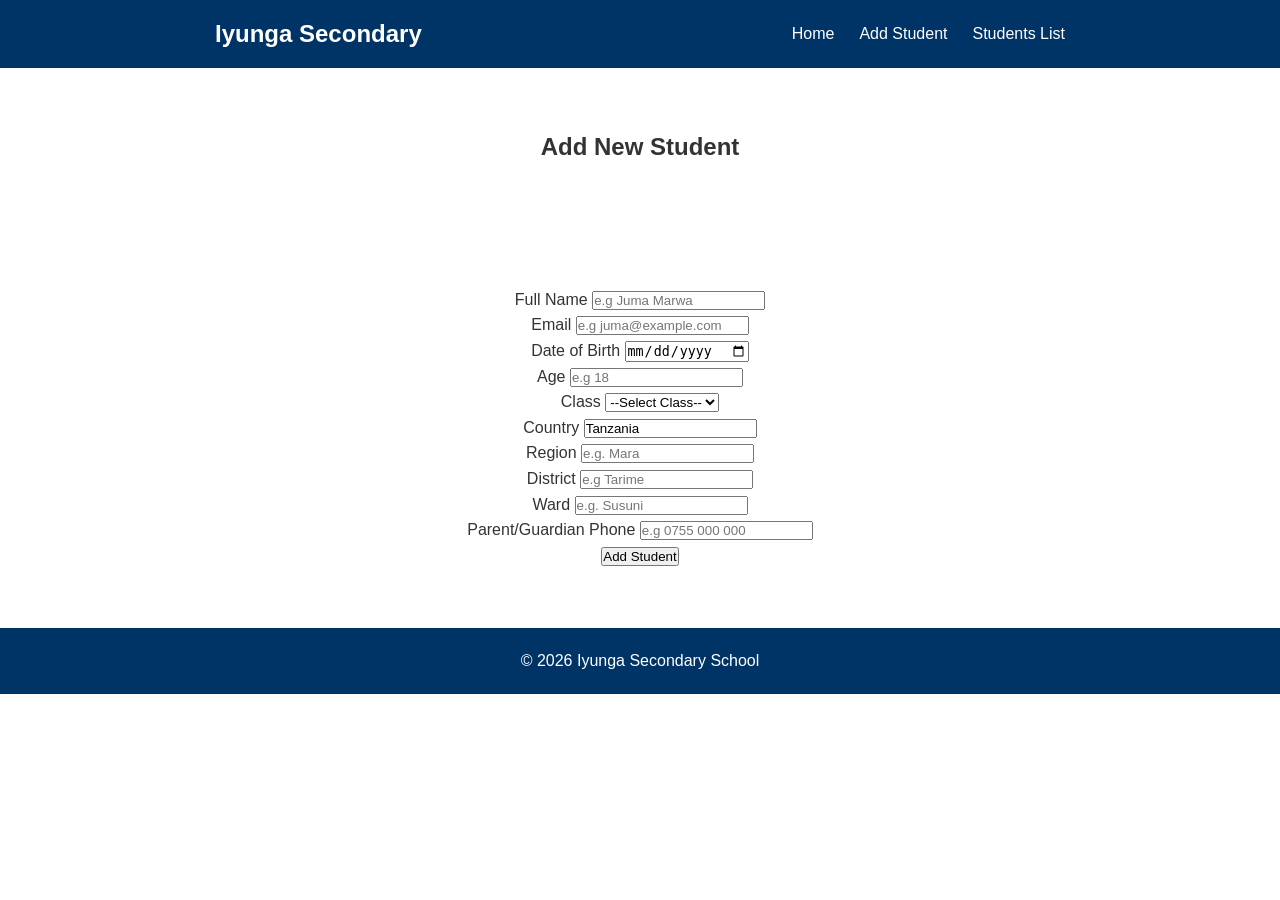
<file: add-student.html>
<!DOCTYPE html>
<html lang="en">
<head>
    <meta charset="UTF-8">
    <meta name="viewport" content="width=device-width, initial-scale=1.0">
    <title>Add Student - Iyunga Secondary School</title>
    <link rel="stylesheet" href="style.css">
</head>
<body>
    <nav>
        <h2>Iyunga Secondary</h2>
        <ul>
            <li><a href="index.html">Home</a></li>
            <li><a href="add-student.html">Add Student</a></li>
            <li><a href="students.html">Students List</a></li>
        </ul>
    </nav>

    <section id="page-header">
        <h1 id="formTitle">Add New Student</h1>
    </section>

    <section id="add-student">
        <form id="student-form">
            <div class="form-group">
                <label for="fullName">Full Name</label>
                <input type="text" id="fullName" placeholder="e.g Juma Marwa" required>
            </div>
            <div class="form-group">
                <label for="email">Email</label>
                <input type="email" id="email" placeholder="e.g juma@example.com">
            </div>
            <div class="form-group">
                <label for="dob">Date of Birth</label>
                <input type="date" id="dob" required>
            </div>
            <div class="form-group">
                <label for="age">Age</label>
                <input type="number" id="age" placeholder="e.g 18" required>
            </div>
            <div class="form-group">
                <label for="studentClass">Class</label>
                <select id="studentClass" required>
                    <option value="">--Select Class--</option>
                    <option value="Form 1">Form 1</option>
                    <option value="Form 2">Form 2</option>
                    <option value="Form 3">Form 3</option>
                    <option value="Form 4">Form 4</option>
                </select>
            </div>
            <div class="form-group">
                <label for="country">Country</label>
                <input type="text" id="country" value="Tanzania" required>
            </div>
            <div class="form-group">
                <label for="region">Region</label>
                <input type="text" id="region" placeholder="e.g. Mara" required>
            </div>
            <div class="form-group">
                <label for="district">District</label>
                <input type="text" id="district" placeholder="e.g Tarime" required>
            </div>
            <div class="form-group">
                <label for="ward">Ward</label>
                <input type="text" id="ward" placeholder="e.g. Susuni" required>
            </div>
            <div class="form-group">
                <label for="guardianPhone">Parent/Guardian Phone</label>
                <input type="tel" id="guardianPhone" placeholder="e.g 0755 000 000" required>
            </div>
            <button type="button" id="addBtn">Add Student</button>
        </form>
    </section>

    <footer>
        <p>© 2026 Iyunga Secondary School</p>
    </footer>

    <script src="add-student.js"></script>
</body>
</html>
</file>
<file: style.css>
* {
    margin:0;
    padding:0;
    box-sizing:border-box;
}
body {
    font-family: Arial, sans-serif;
   line-height:1.6;
   color:rgb(51,51,51);
    padding:0;
}
nav {
    background-color: rgb(0,51,102);
    color: rgb(255,255,255);
    display:flex;
    justify-content: space-around;
    align-items: center;
    padding: 15px 30px;
}
nav ul {
    list-style: none;
    display: flex;
    gap: 25px;
}
nav ul li a {
    text-decoration: none;
    font-weight: 500;
    transition: color 0.3s ease;
    color:rgb(255,255,255);
}
nav ul li a:hover {
        color: rgb(255, 204, 0);
    }
#home {
    background-color: rgb(0,51,102);
    color: rgb(255,255,255);
    text-align: center;
    padding:100px 20px;
}
#home h1{
    font-size:2.5rem ;
    margin-bottom: 15px;
}
#home p {
    font-size: 1.1rem;
    margin-bottom: 25px;
}
#home button {
    background-color: rgb(255, 204, 0);
    color: rgb(0,51,102);
    border: none;
    padding: 12px 30px;
    font-size: 1rem;
    font-weight: bold;
    border-radius: 5px;
    cursor: pointer;
}
section {
    padding: 60px 30px;
    max-width: 900px;
    margin: 0 auto;
    text-align: center;
}
#about ,
#contact {
    background-color: rgb(245, 247, 250);
    max-width: 100%;
}
#about > *,
#contact > *{
    max-width: 900px;
    margin-left: auto;
    margin-right: auto;
}
section h2 {
    color:rgb(0,51,102);
    margin-bottom: 20px;
    border-bottom: 3px solid rgb(255, 204, 0);
    display: inline-block;
    padding-bottom: 10px;
}
footer {
    background-color: rgb(0 51 102);
    color: rgb(255 255 255);
    text-align: center;
    padding: 20px;
}
</file>
